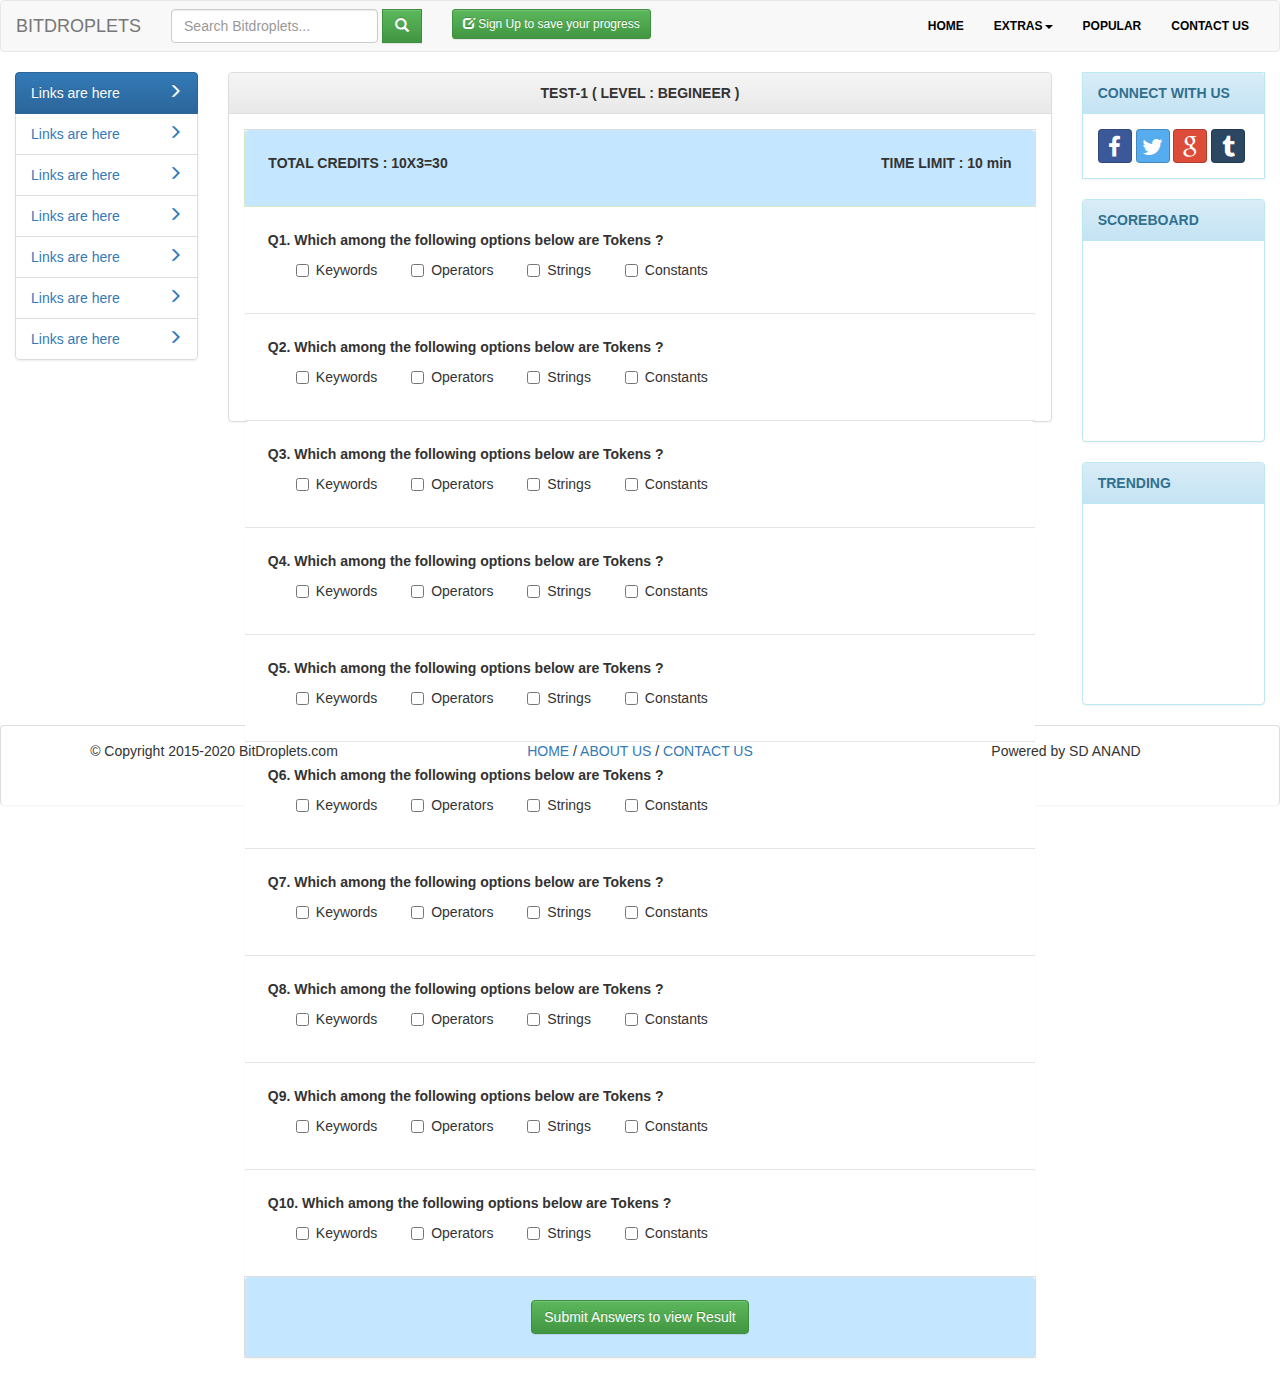
<file: index.html>
<!DOCTYPE html>
<html>
<head>
    <title>HD | HOMEPAGE</title>
    <!-- Latest compiled and minified CSS -->
<link rel="stylesheet" href="bootstrap_folder/css/bootstrap.min.css">

<!-- Optional theme -->
<link rel="stylesheet" href="bootstrap_folder/css/bootstrap-theme.min.css">
<script src="bootstrap_folder/js/jquery.js"></script>
<!-- Latest compiled and minified JavaScript -->
<script src="bootstrap_folder/js/bootstrap.min.js"></script>
<link rel="stylesheet" type="text/css" href="main.css" >

<link rel="stylesheet" type="text/css" href="assets_folder/extra_icons/bootstrap-social.css" >
<link rel="stylesheet" href="assets_folder/font-awesome/css/font-awesome.min.css">
</head>
<body>
  <nav class="navbar navbar-default">
    <div class="container-fluid">
      <div class="navbar-header">
        <button type="button" class="navbar-toggle collapsed" data-toggle="collapse" data-target="#mynavbar" aria-expanded="false">
          <span class="icon-bar"></span>
          <span class="icon-bar"></span>
          <span class="icon-bar"></span>
          <span class="icon-bar"></span>
        </button> 
        <a class="navbar-brand" href="#"> BITDROPLETS</a>
      </div><!--End of navbar-header-->
      <div class="collapse navbar-collapse" id="mynavbar">
        <ul class="nav navbar-nav">
          <form class="navbar-form navbar-left" role="search">
            <div class="form-group">
              <input type="text" class="form-control" placeholder="Search Bitdroplets...">
            </div>
            <button type="submit" class="btn  btn-success button-search"><span class="glyphicon glyphicon-search"></span></button>
          </form>
        <form class="navbar-form navbar-right">
          <button type="submit" class="btn btn-sm btn-success"><span class="glyphicon glyphicon-edit"></span> Sign Up to save your progress</span></button>
        </form>
        </ul><!--End of form group ul-->

        <ul class="nav navbar-nav navbar-right">
        <li><a href="#">HOME</a></li>
        <li class="dropdown"><a href="#" class="dropdown-toggle" data-toggle="dropdown" role="button" aria-expanded="false">EXTRAS<span class="caret"></span></a>
          <ul class="dropdown-menu">
            <li><a href="#">SUBLINK1</a></li>
            <li><a href="#">SUBLINK2</a></li>

            <li><a href="#">SUBLINK4</a></li>
          </ul>
        </li>
        <li><a href="#">POPULAR</a></li>
        <li><a href="#">CONTACT US</a></li>
      </ul><!--End of right ul-->
    </div><!--End of my navbar-->
  </div><!--End of navbar-container-->
  </nav><!--End of navbar-->



<div class="container-fluid">
  <div class="row">
    <div class="col-md-2 col-lg-2" id="side-navbar">
        <ul class="list-group">
          <li class="active list-group-item"><a href="#">Links are here <span class="glyphicon glyphicon-menu-right pull-right"></span></a></li>
          <li class="list-group-item"><a href="#">Links are here <span class="glyphicon glyphicon-menu-right pull-right"></span></a></li>
          <li class="list-group-item"><a href="#">Links are here <span class="glyphicon glyphicon-menu-right pull-right"></span></a></li>
          <li class="list-group-item"><a href="#">Links are here <span class="glyphicon glyphicon-menu-right pull-right"></span></a></li>
          <li class="list-group-item"><a href="#">Links are here <span class="glyphicon glyphicon-menu-right pull-right"></span></a></li>
          <li class="list-group-item"><a href="#">Links are here <span class="glyphicon glyphicon-menu-right pull-right"></span></a></li>
          <li class="list-group-item"><a href="#">Links are here <span class="glyphicon glyphicon-menu-right pull-right"></span></a></li>
        </ul>
    </div><!--End of side navbar-->



                                              <!--DO NOT INTERFERE WITH THE CODE BELOW-->

    <div class="col-md-8 col-lg-8" id="main-body">
      <div class="panel panel-default body-panel">
        <div class="panel-heading text-center">
            <p><strong>TEST-1 ( LEVEL : BEGINEER )</strong></p>
            <!--<p class="pull-right"><strong>TIME LIMIT : 20 min</strong></p>-->
        </div>
        <div class="panel-body">
          <table class="table">
              <tbody>
                <tr class="check">
                  <td class="panel panel-success question-info-panel">
                    <div class="panel-body">
                      <p><strong>TOTAL CREDITS : 10X3=30</strong><span class="pull-right"><strong>TIME LIMIT : 10 min</strong></span></p>   
                    </div>
                  </td>
                </tr>
                <tr class="check">
                  <td class="panel panel-default question-panel">
                    <div class="panel-body">
                        <strong>Q1. Which among the following options below are Tokens ?</strong>
                        <div class="checkbox checkbox-selectors">
                            <label><input type="checkbox" value="">Keywords</label>
                            <label><input type="checkbox" value="">Operators</label>
                            <label><input type="checkbox" value="">Strings</label>
                            <label><input type="checkbox" value="">Constants</label>
                        </div>
                    </div>
                  </td>
                </tr>
                <tr class="check">
                  <td class="panel panel-default question-panel">
                    <div class="panel-body">
                        <strong>Q2. Which among the following options below are Tokens ?</strong>
                        <div class="checkbox checkbox-selectors">
                            <label><input type="checkbox" value="">Keywords</label>
                            <label><input type="checkbox" value="">Operators</label>
                            <label><input type="checkbox" value="">Strings</label>
                            <label><input type="checkbox" value="">Constants</label>
                        </div>
                    </div>
                  </td>
                </tr>
                <tr class="check">
                  <td class="panel panel-default question-panel">
                    <div class="panel-body">
                        <strong>Q3. Which among the following options below are Tokens ?</strong>
                        <div class="checkbox checkbox-selectors">
                            <label><input type="checkbox" value="">Keywords</label>
                            <label><input type="checkbox" value="">Operators</label>
                            <label><input type="checkbox" value="">Strings</label>
                            <label><input type="checkbox" value="">Constants</label>
                        </div>
                    </div>
                  </td>
                </tr>
                <tr class="check">
                  <td class="panel panel-default question-panel">
                    <div class="panel-body">
                        <strong>Q4. Which among the following options below are Tokens ?</strong>
                        <div class="checkbox checkbox-selectors">
                            <label><input type="checkbox" value="">Keywords</label>
                            <label><input type="checkbox" value="">Operators</label>
                            <label><input type="checkbox" value="">Strings</label>
                            <label><input type="checkbox" value="">Constants</label>
                        </div>
                    </div>
                  </td>
                </tr>
                <tr class="check">
                  <td class="panel panel-default question-panel">
                    <div class="panel-body">
                        <strong>Q5. Which among the following options below are Tokens ?</strong>
                        <div class="checkbox checkbox-selectors">
                            <label><input type="checkbox" value="">Keywords</label>
                            <label><input type="checkbox" value="">Operators</label>
                            <label><input type="checkbox" value="">Strings</label>
                            <label><input type="checkbox" value="">Constants</label>
                        </div>
                    </div>
                  </td>
                </tr>
                <tr class="check">
                  <td class="panel panel-default question-panel">
                    <div class="panel-body">
                        <strong>Q6. Which among the following options below are Tokens ?</strong>
                        <div class="checkbox checkbox-selectors">
                            <label><input type="checkbox" value="">Keywords</label>
                            <label><input type="checkbox" value="">Operators</label>
                            <label><input type="checkbox" value="">Strings</label>
                            <label><input type="checkbox" value="">Constants</label>
                        </div>
                    </div>
                  </td>
                  </tr>
                  <tr class="check">
                  <td class="panel panel-default question-panel">
                    <div class="panel-body">
                        <strong>Q7. Which among the following options below are Tokens ?</strong>
                        <div class="checkbox checkbox-selectors">
                            <label><input type="checkbox" value="">Keywords</label>
                            <label><input type="checkbox" value="">Operators</label>
                            <label><input type="checkbox" value="">Strings</label>
                            <label><input type="checkbox" value="">Constants</label>
                        </div>
                    </div>
                  </td>
                </tr>
                <tr class="check">
                  <td class="panel panel-default question-panel">
                    <div class="panel-body">
                        <strong>Q8. Which among the following options below are Tokens ?</strong>
                        <div class="checkbox checkbox-selectors">
                            <label><input type="checkbox" value="">Keywords</label>
                            <label><input type="checkbox" value="">Operators</label>
                            <label><input type="checkbox" value="">Strings</label>
                            <label><input type="checkbox" value="">Constants</label>
                        </div>
                    </div>
                  </td>
                </tr>
                <tr class="check">
                  <td class="panel panel-default question-panel">
                    <div class="panel-body">
                        <strong>Q9. Which among the following options below are Tokens ?</strong>
                        <div class="checkbox checkbox-selectors">
                            <label><input type="checkbox" value="">Keywords</label>
                            <label><input type="checkbox" value="">Operators</label>
                            <label><input type="checkbox" value="">Strings</label>
                            <label><input type="checkbox" value="">Constants</label>
                        </div>
                    </div>
                  </td>
                </tr>
                <tr class="check">
                  <td class="panel panel-default question-panel">
                    <div class="panel-body">
                        <strong>Q10. Which among the following options below are Tokens ?</strong>
                        <div class="checkbox checkbox-selectors">
                            <label><input type="checkbox" value="">Keywords</label>
                            <label><input type="checkbox" value="">Operators</label>
                            <label><input type="checkbox" value="">Strings</label>
                            <label><input type="checkbox" value="">Constants</label>
                        </div>
                    </div>
                  </td>
                </tr>
                <tr>
                  <td class="panel panel-default question-info-panel">
                    <div class="panel-body text-center">
                        <button type="submit" class="btn btn-success">Submit Answers to view Result</button>
                    </div>
                  </td>
                </tr>
              </tbody>
            </table>
        </div>
      </div>
    </div><!--End of main-body -->
    
                                                <!--DO NOT INTERFERE WITH THE CODE ABOVE-->



    <div class="col-md-2 col-lg-2" id="side-info-panels">
      <div class="panel panel-info connect-panel">
        <div class="panel-heading">
          <strong>CONNECT WITH US</strong>
        </div>
        <div class="panel-body">
            <a class="btn btn-social-icon btn-facebook">
              <i class="fa fa-facebook"></i>
            </a>
            <a class="btn btn-social-icon btn-twitter">
              <i class="fa fa-twitter"></i>
            </a>
            <a class="btn btn-social-icon btn-google">
              <i class="fa fa-google"></i>
            </a>
            <a class="btn btn-social-icon btn-tumblr">
              <i class="fa fa-tumblr"></i>
            </a>
        </div>
      </div><!--End of connect-panel-->
      <div class="panel panel-info scoreboard-panel">
        <div class="panel-heading">
          <strong>SCOREBOARD</strong>
        </div>
        <div class="panel-body">

        </div>
      </div><!-- End of latest-panel -->

      <div class="panel panel-info trending-panel">
        <div class="panel-heading">
          <strong>TRENDING</strong>
        </div>
        <div class="panel-body">

        </div>
      </div><!--End of trending-panel-->
    </div><!--End of side panel rows-->

  </div><!--End of main-body row-->
  
  <div class="row footer-row">
      <div class="panel panel-default footer-here">
        <div class="panel-body">
        <div class="row">
          <div class="col-md-4 col-lg-4 text-center">
            <p>&copy; Copyright 2015-2020 BitDroplets.com</p>
          </div>
          <div class="col-md-4 col-lg-4 text-center">
            <p><a href="#">HOME </a>/<a href="#"> ABOUT US </a>/<a href="#"> CONTACT US</a></p>
          </div>
          <div class="col-md-4 col-lg-4 text-center">
              <p>Powered by SD ANAND </p>
          </div>
        </div>
        </div>
      </div>
  </div><!--End of footer row-->
</div><!--End of main-body container fluid-->



</body>
</html>
</file>
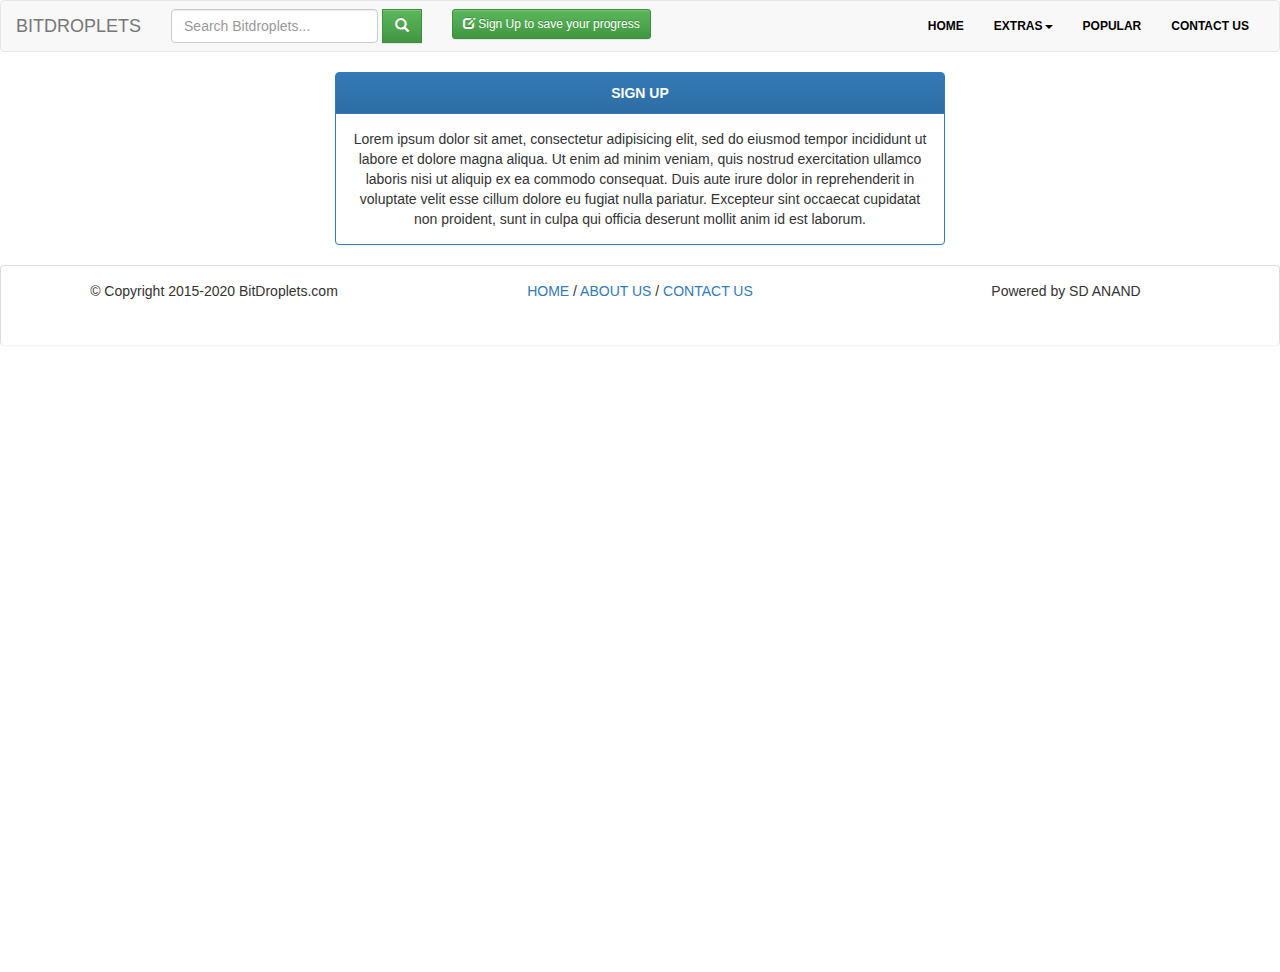
<file: sign_up.html>
<!DOCTYPE html>
<html>
<head>
    <title>HD | HOMEPAGE</title>
    <!-- Latest compiled and minified CSS -->
<link rel="stylesheet" href="bootstrap_folder/css/bootstrap.min.css">

<!-- Optional theme -->
<link rel="stylesheet" href="bootstrap_folder/css/bootstrap-theme.min.css">
<script src="bootstrap_folder/js/jquery.js"></script>
<!-- Latest compiled and minified JavaScript -->
<script src="bootstrap_folder/js/bootstrap.min.js"></script>
<link rel="stylesheet" type="text/css" href="main.css" >

<link rel="stylesheet" type="text/css" href="assets_folder/extra_icons/bootstrap-social.css" >
<link rel="stylesheet" href="assets_folder/font-awesome/css/font-awesome.min.css">
</head>
<body>
  <nav class="navbar navbar-default">
    <div class="container-fluid">
      <div class="navbar-header">
        <button type="button" class="navbar-toggle collapsed" data-toggle="collapse" data-target="#mynavbar" aria-expanded="false">
          <span class="icon-bar"></span>
          <span class="icon-bar"></span>
          <span class="icon-bar"></span>
          <span class="icon-bar"></span>
        </button> 
        <a class="navbar-brand" href="#"> BITDROPLETS</a>
      </div><!--End of navbar-header-->
      <div class="collapse navbar-collapse" id="mynavbar">
        <ul class="nav navbar-nav">
          <form class="navbar-form navbar-left" role="search">
            <div class="form-group">
              <input type="text" class="form-control" placeholder="Search Bitdroplets...">
            </div>
            <button type="submit" class="btn  btn-success button-search"><span class="glyphicon glyphicon-search"></span></button>
          </form>
        <form class="navbar-form navbar-right">
          <button type="submit" class="btn btn-sm btn-success"><span class="glyphicon glyphicon-edit"></span> Sign Up to save your progress</span></button>
        </form>
        </ul><!--End of form group ul-->

        <ul class="nav navbar-nav navbar-right">
        <li><a href="#">HOME</a></li>
        <li class="dropdown"><a href="#" class="dropdown-toggle" data-toggle="dropdown" role="button" aria-expanded="false">EXTRAS<span class="caret"></span></a>
          <ul class="dropdown-menu">
            <li><a href="#">SUBLINK1</a></li>
            <li><a href="#">SUBLINK2</a></li>

            <li><a href="#">SUBLINK4</a></li>
          </ul>
        </li>
        <li><a href="#">POPULAR</a></li>
        <li><a href="#">CONTACT US</a></li>
      </ul><!--End of right ul-->
    </div><!--End of my navbar-->
  </div><!--End of navbar-container-->
  </nav><!--End of navbar-->



<div class="container-fluid">
  <div class="row text-center main_division">
                                              <!--DO NOT INTERFERE WITH THE CODE BELOW-->
    <div class="col-md-6 col-lg-6 col-md-offset-3">
      <div class="panel panel-primary sign_up-panel">
        <div class="panel-heading text-center">
           <strong>SIGN UP</strong> 
        </div>
        <div class="panel-body">
            Lorem ipsum dolor sit amet, consectetur adipisicing elit, sed do eiusmod
            tempor incididunt ut labore et dolore magna aliqua. Ut enim ad minim veniam,
            quis nostrud exercitation ullamco laboris nisi ut aliquip ex ea commodo
            consequat. Duis aute irure dolor in reprehenderit in voluptate velit esse
            cillum dolore eu fugiat nulla pariatur. Excepteur sint occaecat cupidatat non
            proident, sunt in culpa qui officia deserunt mollit anim id est laborum.
        </div>
      </div>
    </div><!--End of panel body container-->
                                                <!--DO NOT INTERFERE WITH THE CODE ABOVE-->

  </div><!--End of main-body row-->
  
  <div class="row footer-row">
      <div class="panel panel-default footer-here">
        <div class="panel-body">
        <div class="row">
          <div class="col-md-4 col-lg-4 text-center">
            <p>&copy; Copyright 2015-2020 BitDroplets.com</p>
          </div>
          <div class="col-md-4 col-lg-4 text-center">
            <p><a href="#">HOME </a>/<a href="#"> ABOUT US </a>/<a href="#"> CONTACT US</a></p>
          </div>
          <div class="col-md-4 col-lg-4 text-center">
              <p>Powered by SD ANAND </p>
          </div>
        </div>
        </div>
      </div>
  </div><!--End of footer row-->
</div><!--End of main-body container fluid-->



</body>
</html>
</file>
<file: main.css>
body, html, .container-fluid {
     height: 100%;
}
.main-division
{
    height:50%;
}
.button-search,.connect-panel
{
    border-radius: 0 !important;
}
footer
{
    position:absolute;
    bottom: 0px;
}
.center-x
{ text-align:center;
}
.center-y
{
    vertical-align: middle;
}
.navbar
{
    box-shadow: none !important;
    background-image: none !important;
}
.navbar-nav > li >a
{
    color:Black !important;
    font-weight: bold !important;
    font-size: 12px !important;
}
.navbar-nav > li > a:hover,.navbar-nav > li > a:focus
{
    color:#3b5998 !important;
    background-color: #dfe3ee !important;
}
.dropdown-menu > li > a:hover, .dropdown-menu > li > a:focus 
{
   background-image:none !important;
   background-color:#3b5998;
   color:#FFFFFF !important;
}
.nav-pills > li
{
    border:20px !important;
    border-color: red !important;
}

.body-panel
{
    min-height:350px;
    max-height:350px;
}
.list-group > .active > a
{
    color:#FFFFFF !important;
    text-decoration: none;
}
.list-group > li > a
{
    text-decoration: none;
}
.list-group > li:hover
{
    background-color:   #e5e5e5 !important;
}

.panel-heading > p
{
    display:inline;
}

.question-panel
{
    border:0px !important;
}
label
{
    margin-right:30px;
}
.check
{
    border:0px !important;
    border-bottom: solid 1px #e5e5e5 !important;
}
.checkbox-selectors
{
    padding-left:28px !important;
}
.trending-panel > .panel-body , .scoreboard-panel > .panel-body
{
    height:200px !important;
}
.question-info-panel > p
{
    display: inline;
}
.question-info-panel
{
    background-color: #c4e6ff !important;
}
.question-submit-panel
{
    background-color:   #6497b1 !important;
}
.footer-here
{
    height:80px;
    max-height:80px;
    margin-bottom:0px; 
    border-bottom:0px;
}
</file>
